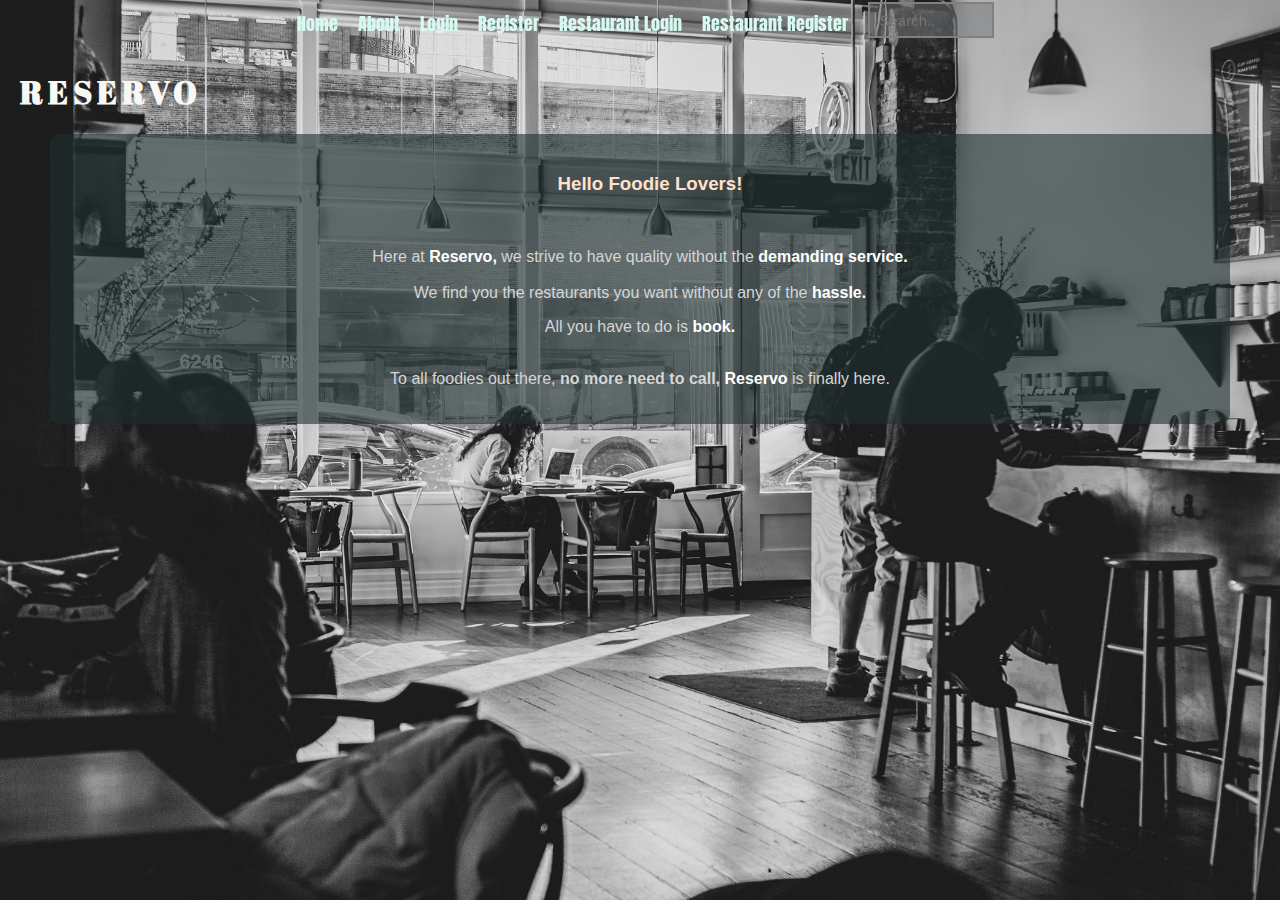
<file: index.html>
<!DOCTYPE html>
<html>
<html lang="en">
  <head>
  <meta charset="UTF-8">
    <meta name="viewport" content="width=device-width, initial-scale=1">
    <title> RESERVO </title>
    <link href="stylesheet.css" type="text/css" rel="stylesheet"/>

    <link rel="preconnect" href="https://fonts.gstatic.com">
   <link href="https://fonts.googleapis.com/css2?family=Abril+Fatface&display=swap" rel="stylesheet">

   <link rel="preconnect" href="https://fonts.gstatic.com">
<link href="https://fonts.googleapis.com/css2?family=Anton&display=swap" rel="stylesheet">

    <nav>
      <ul>
        <li><a href="index.html"> Home </a></li>
        <li><a href="about.html"> About </a></li>
        <li><a href="Login.html"> Login </a></li>
        <li><a href="Register.html"> Register </a></li>
        <li><a href="LoginRestaurant.html"> Restaurant Login </a></li>
        <li><a href="RegisterRestaurant.html"> Restaurant Register </a></li>
        <li><input type="text" placeholder="Search.."></li>
      </ul>
    </nav>
  </head>


<h1> RESERVO </h1>
<article>
<h3 class="center"> Hello Foodie Lovers! </h3>
</br>
<p class="center">Here at <span>Reservo,</span> we strive to have quality
without the <span>demanding service.</span>
</br>
</br>
We find you the restaurants you want without any of the <span>hassle.</span>
</br>
<p class="center"> All you have to do is <span>book.</span>
</br>
</br>
<p class="center"> To all foodies out there, <strong> no more need to call, </strong> <span>Reservo </span> is finally here. </p>

</article>
</html>
</file>
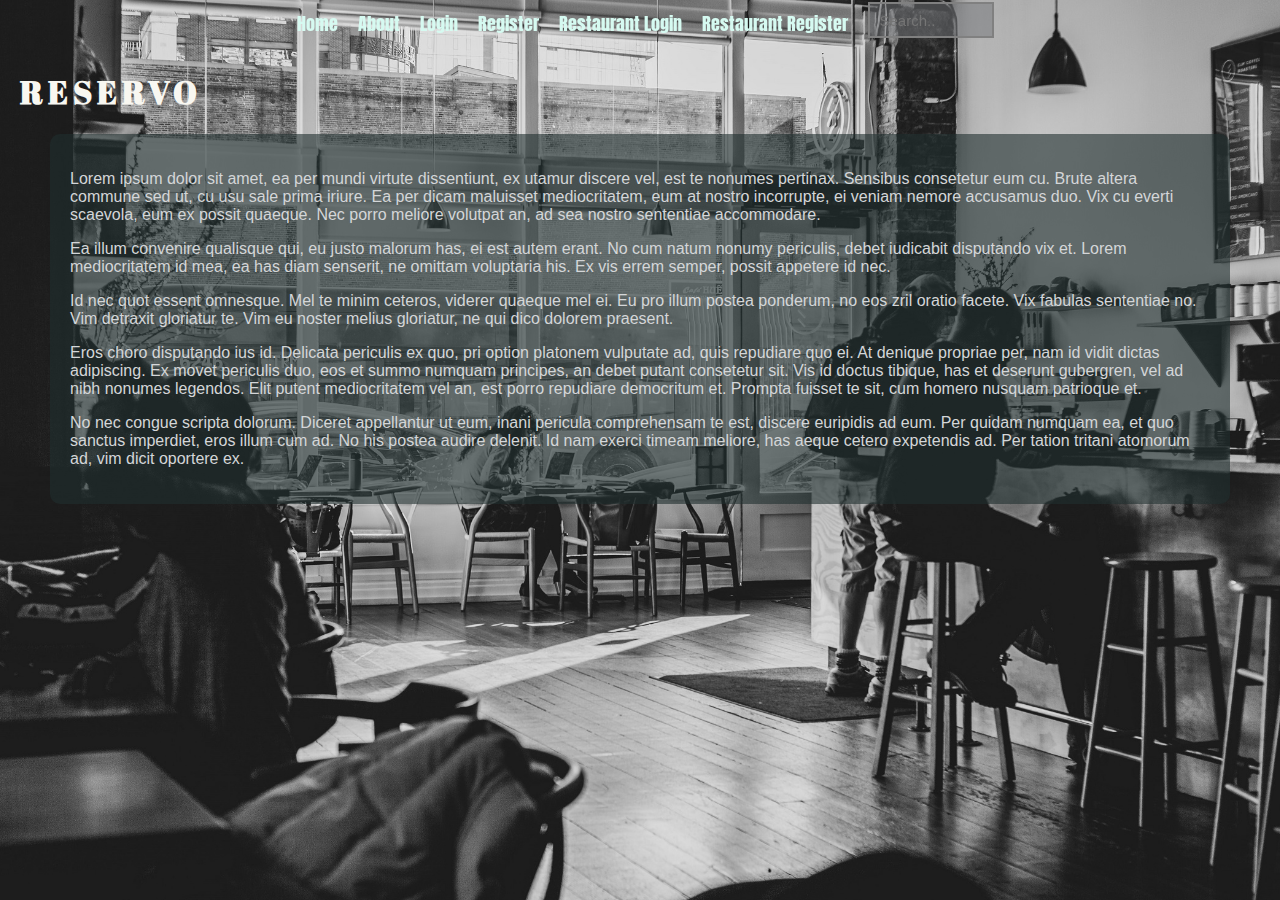
<file: about.html>
<!DOCTYPE html>
<html>
<html lang="en">
  <head>
  <meta charset="UTF-8">
    <meta name="viewport" content="width=device-width, initial-scale=1">
    <title> RESERVO </title>
    <link href="stylesheet.css" type="text/css" rel="stylesheet"/>

   <link rel="preconnect" href="https://fonts.gstatic.com">
   <link href="https://fonts.googleapis.com/css2?family=Abril+Fatface&display=swap" rel="stylesheet">

   <link rel="preconnect" href="https://fonts.gstatic.com">
<link href="https://fonts.googleapis.com/css2?family=Anton&display=swap" rel="stylesheet">

    <nav>
      <ul>
        <li><a href="index.html"> Home </a></li>
        <li><a href="about.html"> About </a></li>
        <li><a href="Login.html"> Login </a></li>
        <li><a href="Register.html"> Register </a></li>
        <li><a href="LoginRestaurant.html"> Restaurant Login </a></li>
        <li><a href="RegisterRestaurant.html"> Restaurant Register </a></li>
        <li><input type="text" placeholder="Search.."></li>
      </ul>
    </nav>
  </head>


<h1> RESERVO</h1>
<article>
<p>Lorem ipsum dolor sit amet, ea per mundi virtute dissentiunt, ex utamur discere vel,
est te nonumes pertinax. Sensibus consetetur eum cu. Brute altera commune sed ut, cu usu
sale prima iriure. Ea per dicam maluisset mediocritatem, eum at nostro incorrupte, ei
veniam nemore accusamus duo. Vix cu everti scaevola, eum ex possit quaeque. Nec porro
meliore volutpat an, ad sea nostro sententiae accommodare. </p>

<p>Ea illum convenire qualisque qui, eu justo malorum has, ei est autem erant.
No cum natum nonumy periculis, debet iudicabit disputando vix et. Lorem mediocritatem id mea,
ea has diam senserit, ne omittam voluptaria his. Ex vis errem semper, possit appetere id nec. </p>

<p>Id nec quot essent omnesque. Mel te minim ceteros, viderer quaeque mel ei. Eu pro illum
postea ponderum, no eos zril oratio facete. Vix fabulas sententiae no. Vim detraxit gloriatur te.
Vim eu noster melius gloriatur, ne qui dico dolorem praesent. </p>

<p> Eros choro disputando ius id. Delicata periculis ex quo, pri option platonem vulputate ad,
quis repudiare quo ei. At denique propriae per, nam id vidit dictas adipiscing. Ex movet periculis duo,
eos et summo numquam principes, an debet putant consetetur sit. Vis id doctus tibique, has et deserunt
gubergren, vel ad nibh nonumes legendos. Elit putent mediocritatem vel an, est porro repudiare democritum
et. Prompta fuisset te sit, cum homero nusquam patrioque et. </p>

<p> No nec congue scripta dolorum. Diceret appellantur ut eum, inani pericula comprehensam te est,
discere euripidis ad eum. Per quidam numquam ea, et quo sanctus imperdiet, eros illum cum ad. No
his postea audire delenit. Id nam exerci timeam meliore, has aeque cetero expetendis ad. Per tation
tritani atomorum ad, vim dicit oportere ex.</p>
</article>
</html>
</file>
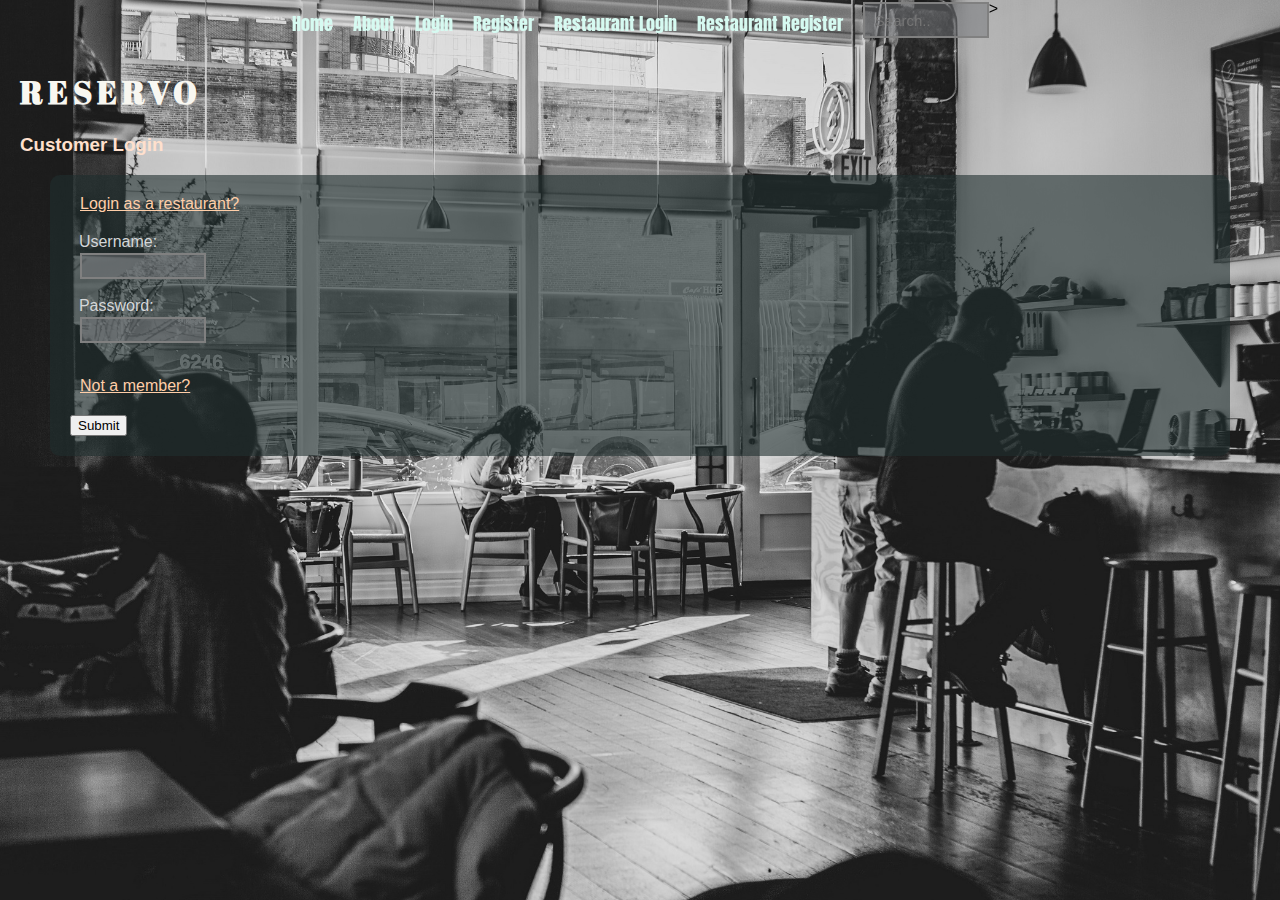
<file: Login.html>
<!DOCTYPE html>
<html>
<html lang="en">
  <head>
  <meta charset="UTF-8">
    <meta name="viewport" content="width=device-width, initial-scale=1">
    <title> RESERVO </title>
    <link href="stylesheet.css" type="text/css" rel="stylesheet"/>

    <link rel="preconnect" href="https://fonts.gstatic.com">
   <link href="https://fonts.googleapis.com/css2?family=Abril+Fatface&display=swap" rel="stylesheet">

   <link rel="preconnect" href="https://fonts.gstatic.com">
<link href="https://fonts.googleapis.com/css2?family=Anton&display=swap" rel="stylesheet">


    <nav>
      <ul>
        <li><a href="index.html"> Home </a></li>
        <li><a href="about.html"> About </a></li>
        <li><a href="Login.html"> Login </a></li>
        <li><a href="Register.html"> Register </a></li>
        <li><a href="LoginRestaurant.html"> Restaurant Login </a></li>
        <li><a href="RegisterRestaurant.html"> Restaurant Register </a></li>
        <li><input id="search" type="text" placeholder="Search.."></li>>
      </ul>
    </nav>
  </head>

<h1>RESERVO</h1>

<h3>Customer Login</h3>

<article>

<a href="LoginRestaurant.html">Login as a restaurant?</a>

<pre>
  Username: <input id="loginUsername" type="text">
  Password: <input id="loginPassword" type="password">
</pre>
<a href="Register.html">Not a member?</a>
<input type="submit" name="LoginButton"></button>
</article>
</html>
</file>
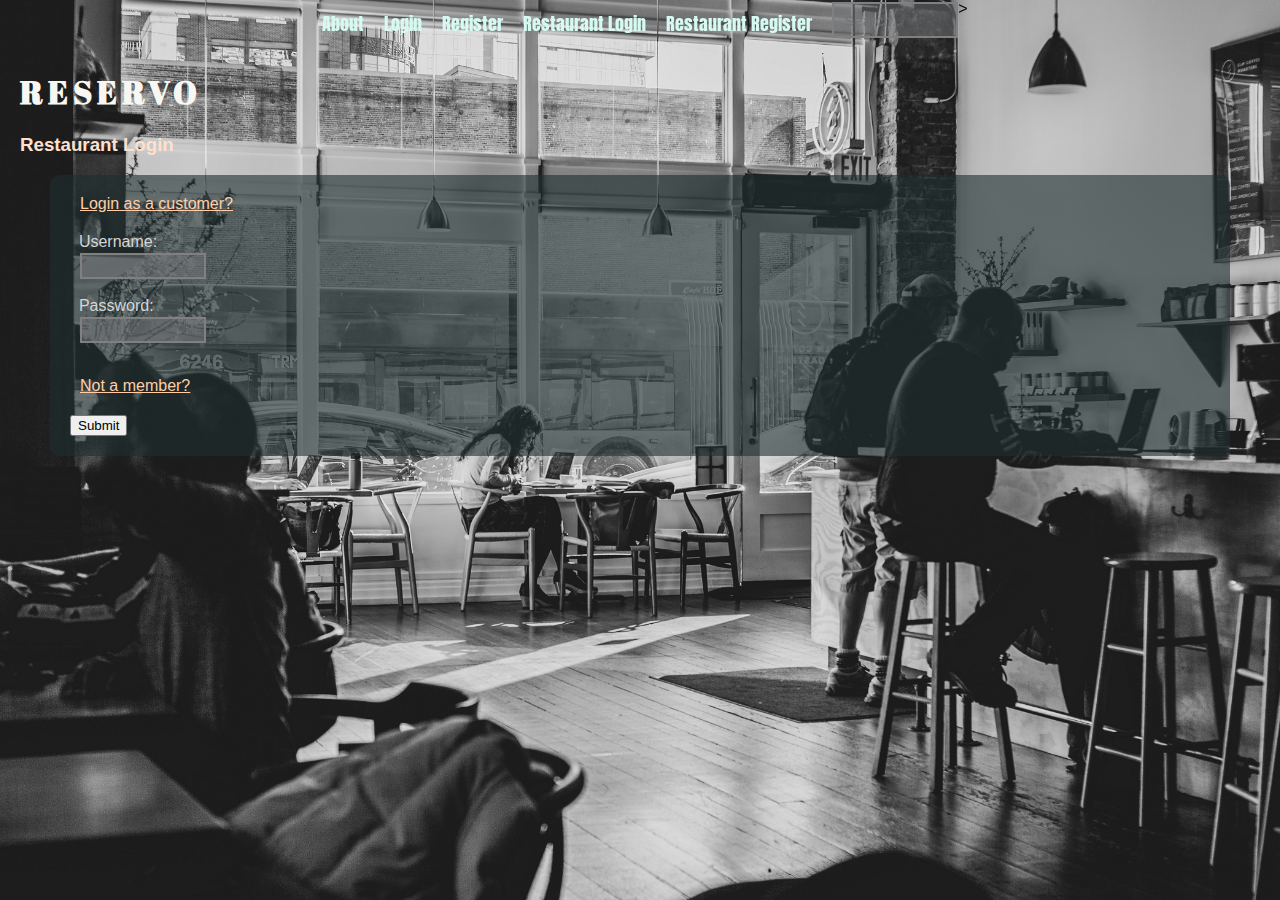
<file: LoginRestaurant.html>
<!DOCTYPE html>
<html>
<html lang="en">
  <head>
  <meta charset="UTF-8">
    <meta name="viewport" content="width=device-width, initial-scale=1">
    <title> RESERVO </title>
    <link href="stylesheet.css" type="text/css" rel="stylesheet"/>

    <link rel="preconnect" href="https://fonts.gstatic.com">
   <link href="https://fonts.googleapis.com/css2?family=Abril+Fatface&display=swap" rel="stylesheet">

  
   <link rel="preconnect" href="https://fonts.gstatic.com">
<link href="https://fonts.googleapis.com/css2?family=Anton&display=swap" rel="stylesheet">

    <nav>
      <ul>
      
        <li><a href="about.html"> About </a></li>
        <li><a href="Login.html"> Login </a></li>
        <li><a href="Register.html"> Register </a></li>
        <li><a href="LoginRestaurant.html"> Restaurant Login </a></li>
        <li><a href="RegisterRestaurant.html"> Restaurant Register </a></li>
        <li><input id="search" type="text" placeholder="Search.."></li>>
      </ul>
    </nav>
  </head>
<h1>RESERVO</h1>

<h3>Restaurant Login</h3>

<article>

<a href="Login.html">Login as a customer? </a>

<pre>
  Username: <input id="restUsername" type="text" required>
  Password: <input id="restPassword" type="password" required>
</pre>

<a href="RegisterRestaurant.html"><p>Not a member?</p></a>
<input type="submit" name="LoginRestButton"></button>
</article>
</html>
</file>
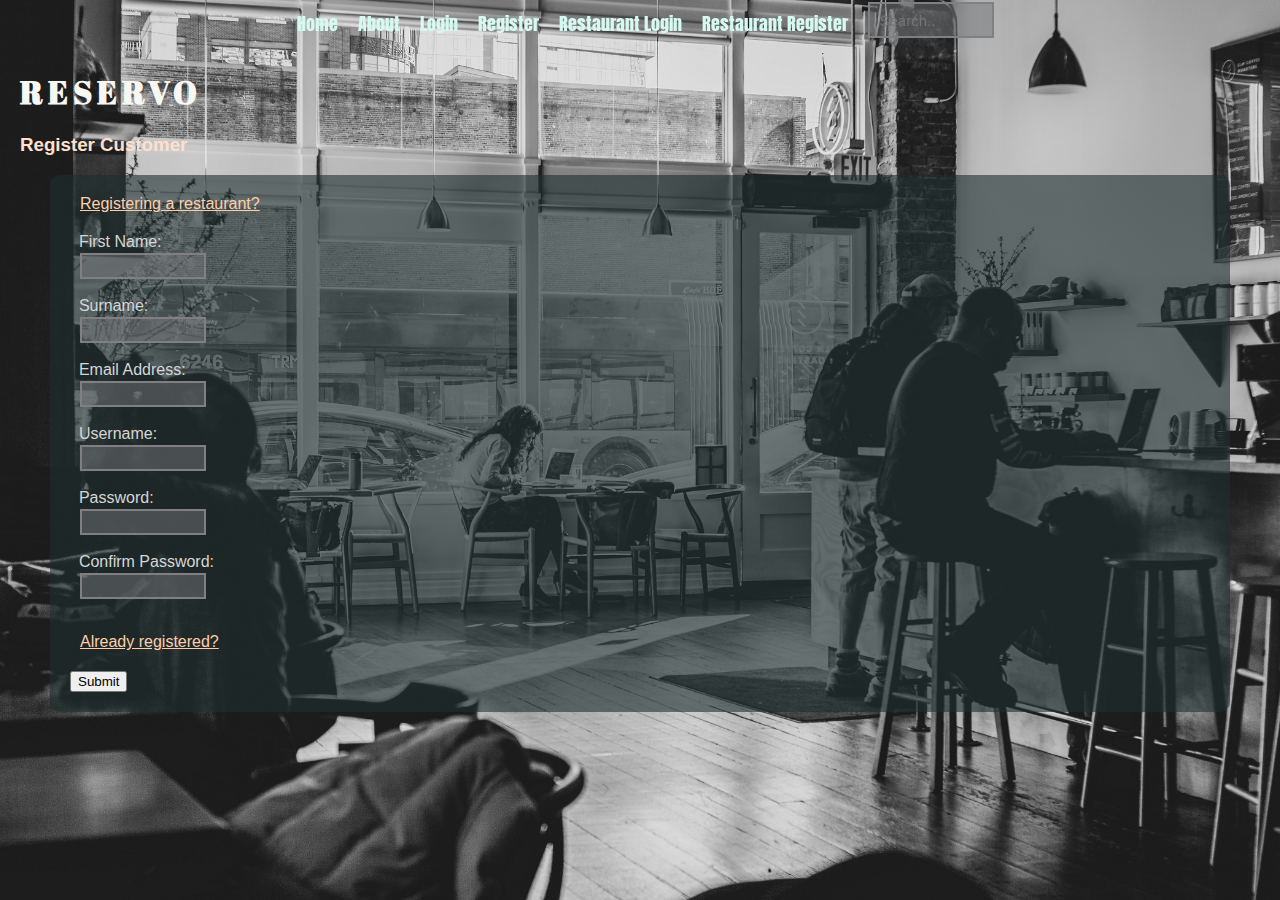
<file: Register.html>
<!DOCTYPE html>
<html>
<html lang="en">
  <head>
  <meta charset="UTF-8">
    <meta name="viewport" content="width=device-width, initial-scale=1">
    <title> RESERVO </title>
    <link href="stylesheet.css" type="text/css" rel="stylesheet"/>

    <link rel="preconnect" href="https://fonts.gstatic.com">
   <link href="https://fonts.googleapis.com/css2?family=Abril+Fatface&display=swap" rel="stylesheet">

   <link rel="preconnect" href="https://fonts.gstatic.com">
<link href="https://fonts.googleapis.com/css2?family=Anton&display=swap" rel="stylesheet">

    <nav>
      <ul>
        <li><a href="index.html"> Home </a></li>
        <li><a href="about.html"> About </a></li>
        <li><a href="Login.html"> Login </a></li>
        <li><a href="Register.html"> Register </a></li>
        <li><a href="LoginRestaurant.html"> Restaurant Login </a></li>
        <li><a href="RegisterRestaurant.html"> Restaurant Register </a></li>   
        <li><input id="search" type="text" placeholder="Search.."></li>
      </ul>
    </nav>
  </head>

<h1>RESERVO</h1>

<h3>Register Customer</h3>

<article>

<a href="RegisterRestaurant.html">Registering a restaurant?</a>

<pre>
  First Name: <input id="fname" type="text" required>
  Surname: <input id="sname" type="text" required>
  Email Address: <input id="emailAddress" type="email" required>
  Username: <input id="username" type="text" required>
  Password: <input id="userPassword" type="password" required>
  Confirm Password: <input id="passwordConfirm" type="password" required>
</pre>

<a href="Login.html">Already registered?</a>
<input type="submit" name="RegisterButton"></button>

</article>

</html>
</file>
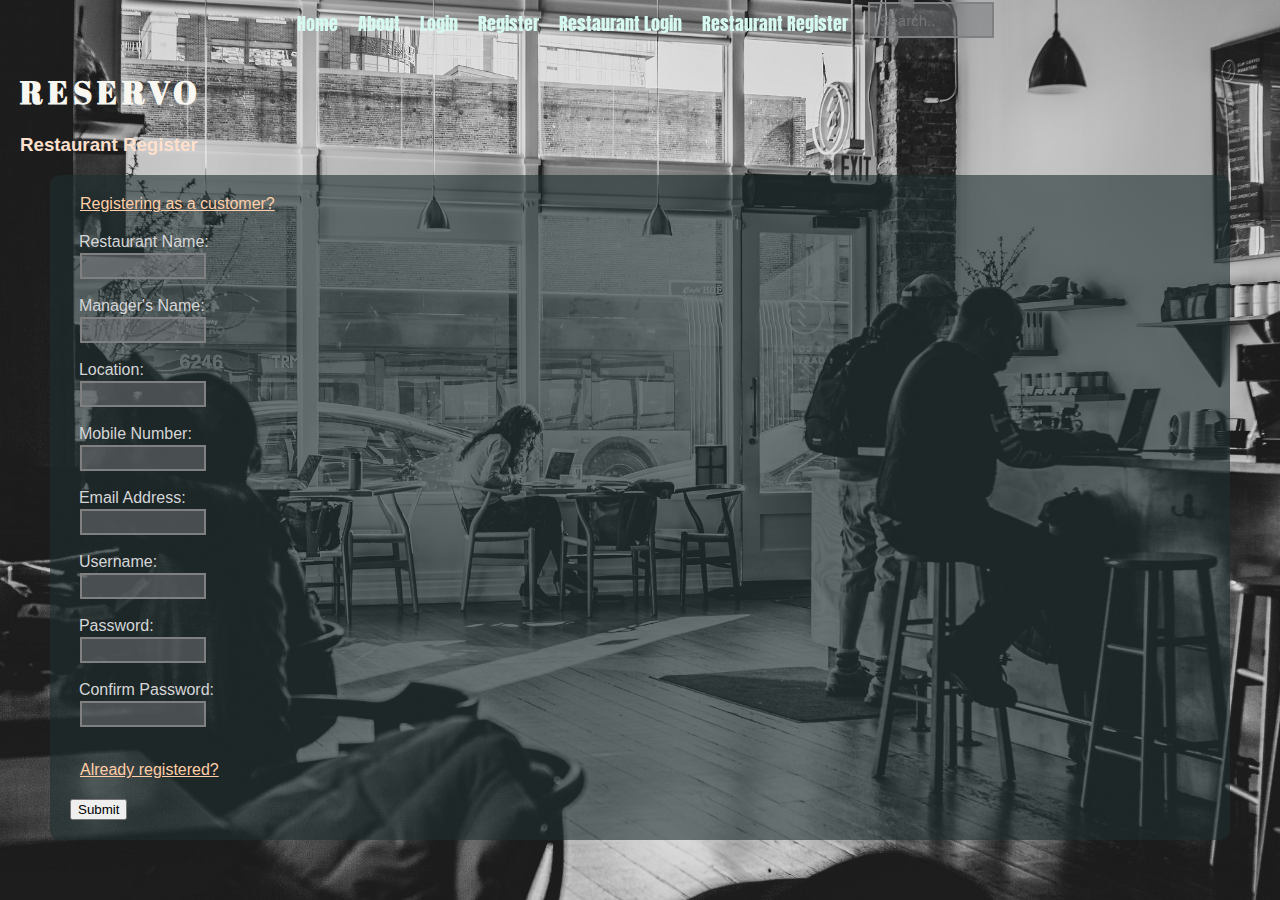
<file: RegisterRestaurant.html>
<!DOCTYPE html>
<html>
<html lang="en">
  <head>
  <meta charset="UTF-8">
    <meta name="viewport" content="width=device-width, initial-scale=1">
    <title> RESERVO </title>
    <link href="stylesheet.css" type="text/css" rel="stylesheet"/>
    <link rel="preconnect" href="https://fonts.gstatic.com">
<link href="https://fonts.googleapis.com/css2?family=Abril+Fatface&display=swap" rel="stylesheet">


<link rel="preconnect" href="https://fonts.gstatic.com">
<link href="https://fonts.googleapis.com/css2?family=Anton&display=swap" rel="stylesheet">

    <nav>
      <ul>
        <li><a href="index.html"> Home </a></li>
        <li><a href="about.html"> About </a></li>
        <li><a href="Login.html"> Login </a></li>
        <li><a href="Register.html"> Register </a></li>
        <li><a href="LoginRestaurant.html"> Restaurant Login </a></li>
        <li><a href="RegisterRestaurant.html"> Restaurant Register </a></li>
        <li><input id="search" type="text" placeholder="Search.."></li>
      </ul>
    </nav>
  </head>

<h1>RESERVO</h1>

<h3>Restaurant Register</h3>

<article>

<a href="Register.html">Registering as a customer? </a>

<pre>
  Restaurant Name: <input id="rname" type="text" required>
  Manager's Name: <input id="managername" type="text">
  Location: <input id="location" type="text" required>
  Mobile Number: <input id="mobnum" type="number">
  Email Address: <input id="restemail" type="email" required>
  Username: <input id="restuser" type="text" required>
  Password: <input id="restpassword" type="password">
  Confirm Password: <input id="confirmrestpassword" type="password">
</pre>

<a href="LoginRestaurant.html">Already registered?</a>
<input type="submit" name="RegisterRestButton"></button>

</article>

</html>
</file>
<file: stylesheet.css>
nav {
  text-align: center;
  background-color: white(0, 0, 0, 0.4);
  position: fixed;
  top: 0;
  width: 100%;
  height: 40px;
  margin: auto;}

 nav ul {
  overflow:visible;
  display: inline-block;
  margin: 0;
  padding: 0;
  height:40px;}

nav li {
  display: block;
  float: left;
  box-sizing:border-box;
  height:40px;}

nav li a {
  text-decoration: none;
  color: rgb(214, 250, 241);
  display: block;
  padding: 10px;
  height: 20px;
  font-size: 18px;
  font-weight: lighter;
  font-family: 'Anton', sans-serif;
}

nav li a:hover {
  background-color: rgb(255, 133, 51);
  color: rgb(108, 108, 147);}

h1 {
  margin-top: 70px;
  margin-left: 20px;
  color: rgb(248, 247, 241);
  font-family: 'Abril Fatface', cursive;
  letter-spacing: 5px;

}


.center span {
  color: white;
  font-weight: bold;
}

h3 {
  margin-left: 20px;
  color: rgb(255, 224, 205);}

body {
  margin: 0 0 0 0;
  font-family: arial;
  background: #3B3F3F url("img/table.jpg");
  background-attachment: fixed;
  background-position: center;
  background-repeat: no-repeat;
  background-size: cover;}

article {
  background-color: rgba(31, 46, 46, 0.6);
  border: 3px solid #rgb(146, 140, 154);
  padding: 20px;
  border-radius: 10px;
  -moz-border-radius: 10px;
  -webkit-border-radius: 10px;
  margin-left: 50px;
  margin-right: 50px;
  margin-bottom: 50px;
  color: rgb(212, 214, 216);}

input {
  display: block;}

pre input, nav ul li input {
  width: 110px;
  height: 20px;
  color: rgb(219, 173, 32);
  background-color: rgb(116, 118, 122, 0.5);
  padding-left: 10px;
  font-size: 15px;
  margin-left: 10px;
  border: 2px solid rgb(128, 128, 128);
  margin-top: 2px;}

pre input:hover, nav ul li input{
  height: 30px;
}

article a {
  color: rgb(255, 206, 168);
  display: block;
  margin-left: 10px;
  margin-bottom: 20px;
}

article pre {
  font-family: arial;}

 .center {
	 text-align: center;}

@media screen and (max-width: 710px) {
  nav {
    height: 90px;}

  h1 {
    margin-top: 100px;}

  article {
    margin: 20px;}

  input {
    margin-left: 20px;}
}

@media screen and (max-width: 410px) {

  nav {
    height: 300px;
    width: 100%;}

  nav ul {
    display: block;}

  nav ul li {
    display: block;
    text-align: center;
    width: 100%;}

  h1 {
    margin-top: 300px;
    text-align: center;}

  nav ul li input{
    display: block;
    margin: auto;
    }

}

@media screen and (min-width: 810px) {
  pre input:hover, nav ul li input:hover {
    height: 30px;
    width: 150px;
    -webkit-transition: width 0.4s ease-in-out;
    transition: width 0.4s ease-in-out;}
  }
</file>
